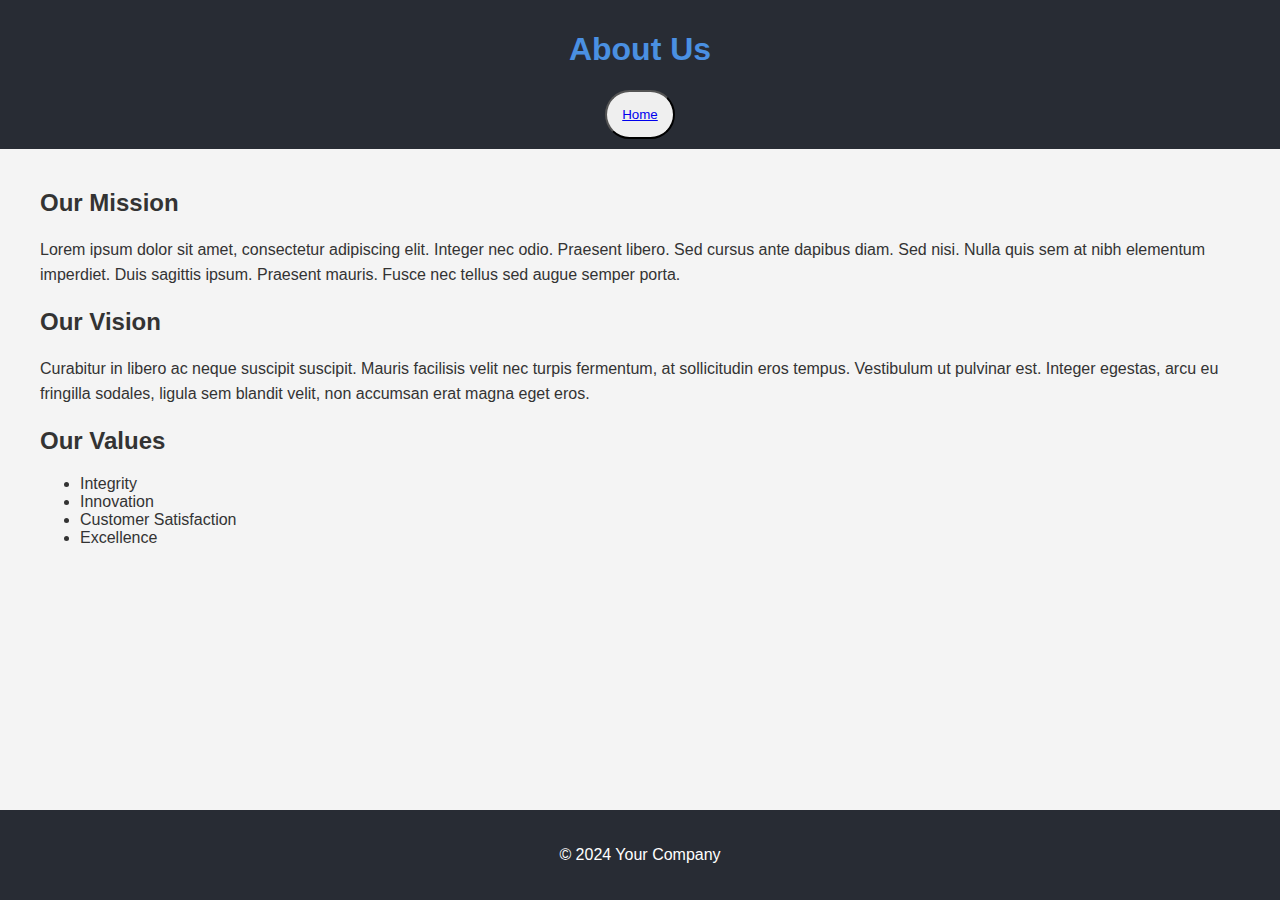
<file: about.html>
<!DOCTYPE html>
<html lang="en">
<head>
    <meta charset="UTF-8">
    <meta name="viewport" content="width=device-width, initial-scale=1.0">
    <title>About Us</title>
    <style>
        body { font-family: Arial, sans-serif; margin: 0; padding: 0; color: #333; background: #f4f4f4; }
        .container { max-width: 1200px; margin: 0 auto; padding: 20px; }
        header { background: #282c34; color: #fff; padding: 10px 0; text-align: center; }
        h1 { color: #4a90e2; }
        .section { margin-bottom: 20px; }
        .section h2 { color: #333; }
        .section p { line-height: 1.6; }
        footer { background: #282c34; color: #fff; padding: 20px 0; text-align: center; position: absolute; width: 100%; bottom: 0; }
    </style>
</head>
<body>
    <header>
        <h1>About Us</h1>
        <button style="border-radius: 50px; padding: 15px;"><a href="index.html">Home</a></button>
    </header>
    <div class="container">
        <div class="section">
            <h2>Our Mission</h2>
            <p>Lorem ipsum dolor sit amet, consectetur adipiscing elit. Integer nec odio. Praesent libero. Sed cursus ante dapibus diam. Sed nisi. Nulla quis sem at nibh elementum imperdiet. Duis sagittis ipsum. Praesent mauris. Fusce nec tellus sed augue semper porta.</p>
        </div>
        <div class="section">
            <h2>Our Vision</h2>
            <p>Curabitur in libero ac neque suscipit suscipit. Mauris facilisis velit nec turpis fermentum, at sollicitudin eros tempus. Vestibulum ut pulvinar est. Integer egestas, arcu eu fringilla sodales, ligula sem blandit velit, non accumsan erat magna eget eros.</p>
        </div>
        <div class="section">
            <h2>Our Values</h2>
            <ul>
                <li>Integrity</li>
                <li>Innovation</li>
                <li>Customer Satisfaction</li>
                <li>Excellence</li>
            </ul>
        </div>
    </div>
    <footer>
        <p>&copy; 2024 Your Company</p>
    </footer>
</body>
</html>
</file>
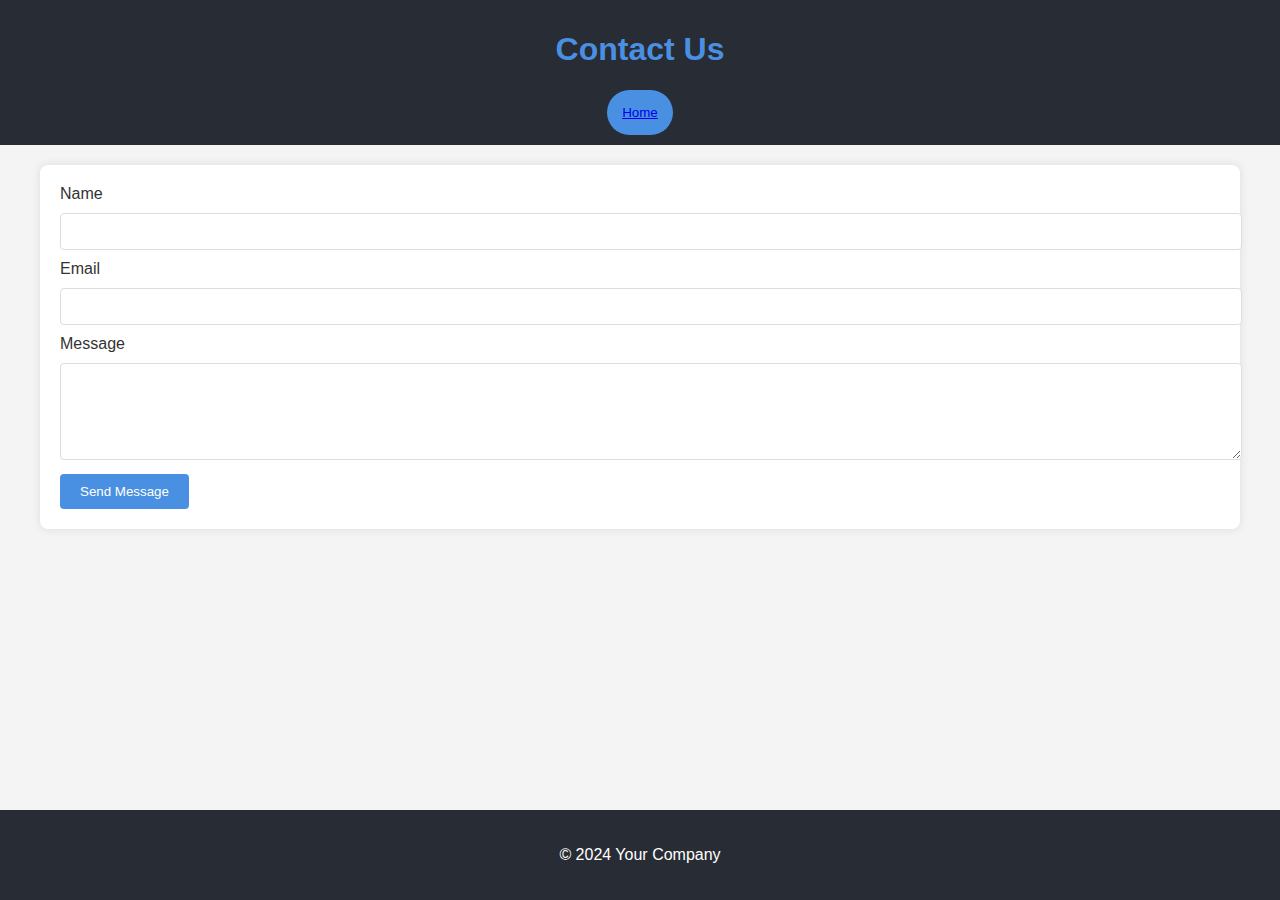
<file: contact.html>
<!DOCTYPE html>
<html lang="en">
<head>
    <meta charset="UTF-8">
    <meta name="viewport" content="width=device-width, initial-scale=1.0">
    <title>Contact Us</title>
    <style>
        body { font-family: Arial, sans-serif; margin: 0; padding: 0; color: #333; background: #f4f4f4; }
        .container { max-width: 1200px; margin: 0 auto; padding: 20px; }
        header { background: #282c34; color: #fff; padding: 10px 0; text-align: center; }
        h1 { color: #4a90e2; }
        form { background: #fff; padding: 20px; border-radius: 8px; box-shadow: 0 0 10px rgba(0, 0, 0, 0.1); }
        input, textarea { width: 100%; padding: 10px; margin: 10px 0; border: 1px solid #ddd; border-radius: 4px; }
        button { background: #4a90e2; color: #fff; border: none; padding: 10px 20px; border-radius: 4px; cursor: pointer; }
        button:hover { background: #357ABD; }
        footer { background: #282c34; color: #fff; padding: 20px 0; text-align: center; position: absolute; width: 100%; bottom: 0; }
    </style>
</head>
<body>
    <header>
        <h1>Contact Us</h1>
        <button style="border-radius: 50px; padding: 15px;"><a href="index.html">Home</a></button>
    </header>
    <div class="container">
        <form action="success.html">
            <label for="name">Name</label>
            <input type="text" id="name" name="name" required>
            <label for="email">Email</label>
            <input type="email" id="email" name="email" required>
            <label for="message">Message</label>
            <textarea id="message" name="message" rows="5" required></textarea>
            <button type="submit">Send Message</button>
        </form>
    </div>
    <footer>
        <p>&copy; 2024 Your Company</p>
    </footer>
</body>
</html>
</file>
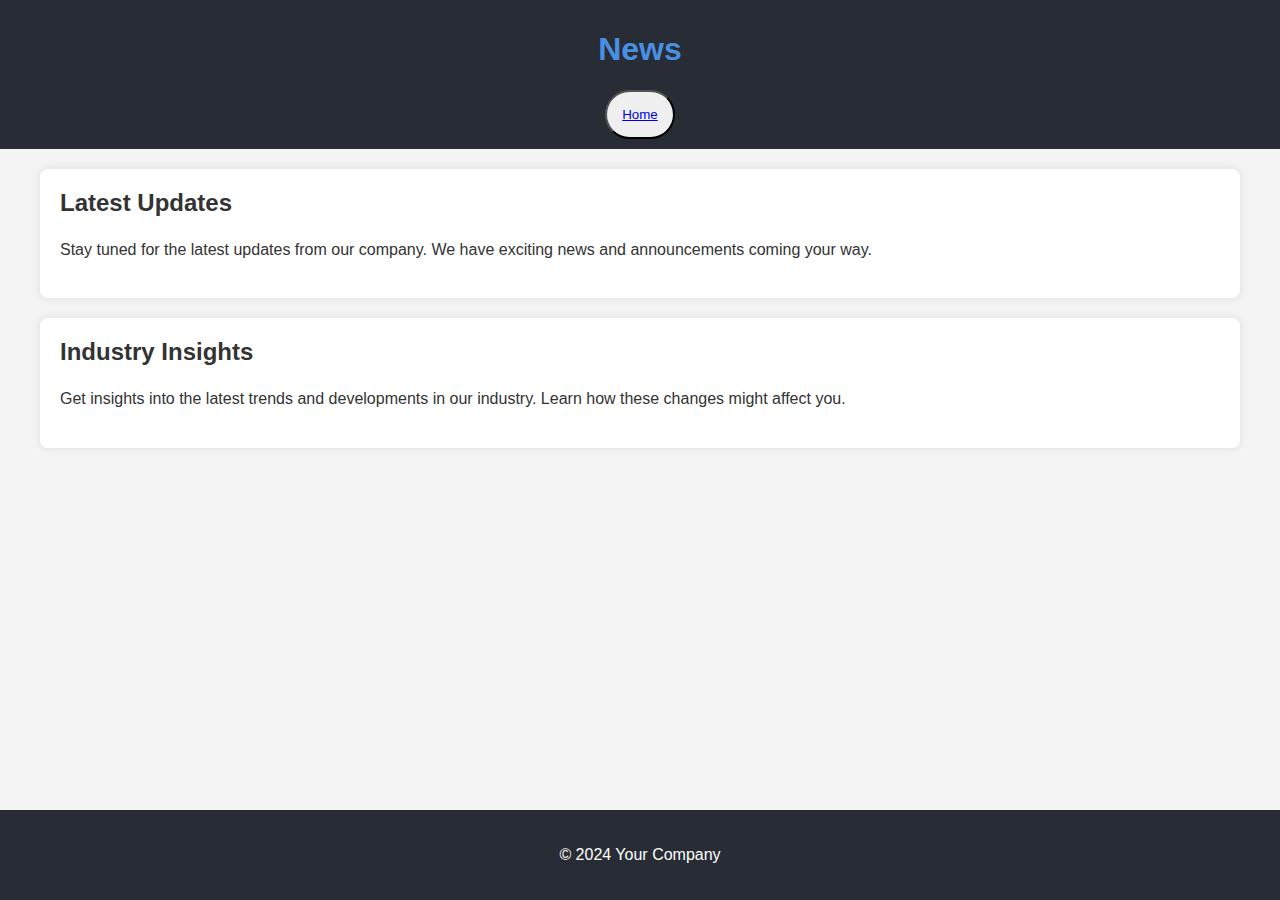
<file: news.html>
<!DOCTYPE html>
<html lang="en">
<head>
    <meta charset="UTF-8">
    <meta name="viewport" content="width=device-width, initial-scale=1.0">
    <title>News</title>
    <style>
        body { font-family: Arial, sans-serif; margin: 0; padding: 0; color: #333; background: #f4f4f4; }
        .container { max-width: 1200px; margin: 0 auto; padding: 20px; }
        header { background: #282c34; color: #fff; padding: 10px 0; text-align: center; }
        h1 { color: #4a90e2; }
        .news-item { background: #fff; border-radius: 8px; box-shadow: 0 0 10px rgba(0, 0, 0, 0.1); padding: 20px; margin-bottom: 20px; }
        .news-item h2 { margin-top: 0; color: #333; }
        .news-item p { line-height: 1.6; }
        footer { background: #282c34; color: #fff; padding: 20px 0; text-align: center; position: absolute; width: 100%; bottom: 0; }
    </style>
</head>
<body>
    <header>
        <h1>News</h1>
        <button style="border-radius: 50px; padding: 15px;"><a href="index.html">Home</a></button>
    </header>
    <div class="container">
        <div class="news-item">
            <h2>Latest Updates</h2>
            <p>Stay tuned for the latest updates from our company. We have exciting news and announcements coming your way.</p>
        </div>
        <div class="news-item">
            <h2>Industry Insights</h2>
            <p>Get insights into the latest trends and developments in our industry. Learn how these changes might affect you.</p>
        </div>
        <!-- Repeat .news-item as needed -->
    </div>
    <footer>
        <p>&copy; 2024 Your Company</p>
    </footer>
</body>
</html>
</file>
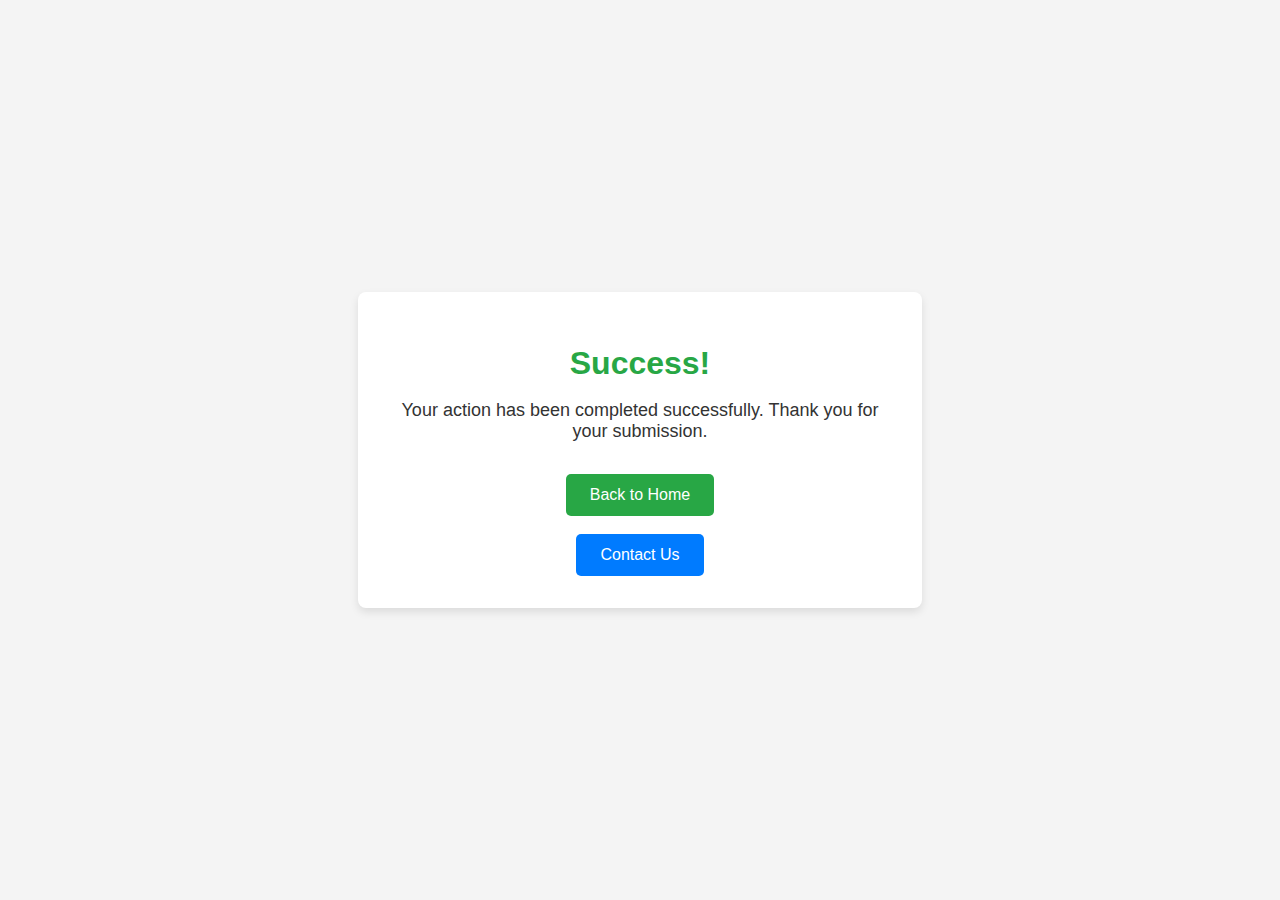
<file: success.html>
<!DOCTYPE html>
<html lang="en">
<head>
    <meta charset="UTF-8">
    <meta name="viewport" content="width=device-width, initial-scale=1.0">
    <title>Success - Real Estate</title>
    <style>
        body {
            font-family: Arial, sans-serif;
            display: flex;
            justify-content: center;
            align-items: center;
            height: 100vh;
            margin: 0;
            background: #f4f4f4;
        }
        .container {
            text-align: center;
            padding: 2rem;
            background: #fff;
            border-radius: 8px;
            box-shadow: 0 4px 8px rgba(0, 0, 0, 0.1);
            max-width: 500px;
            width: 90%;
        }
        h1 {
            color: #28a745;
            font-size: 2rem;
            margin-bottom: 1rem;
        }
        p {
            color: #333;
            font-size: 1.125rem;
            margin-bottom: 2rem;
        }
        .btn-primary {
            display: inline-block;
            padding: 0.75rem 1.5rem;
            font-size: 1rem;
            color: #fff;
            background: #28a745;
            border: none;
            border-radius: 5px;
            text-decoration: none;
            transition: background 0.3s ease;
        }
        .btn-primary:hover {
            background: #218838;
        }
        .btn-secondary {
            display: inline-block;
            padding: 0.75rem 1.5rem;
            font-size: 1rem;
            color: #fff;
            background: #007bff;
            border: none;
            border-radius: 5px;
            text-decoration: none;
            transition: background 0.3s ease;
        }
        .btn-secondary:hover {
            background: #0056b3;
        }
    </style>
</head>
<body>
    <div class="container">
        <h1>Success!</h1>
        <p>Your action has been completed successfully. Thank you for your submission.</p>
        <a href="index.html" class="btn-primary">Back to Home</a>
        <br><br>
        <a href="contact.html" class="btn-secondary">Contact Us</a>
    </div>
</body>
</html>
</file>
